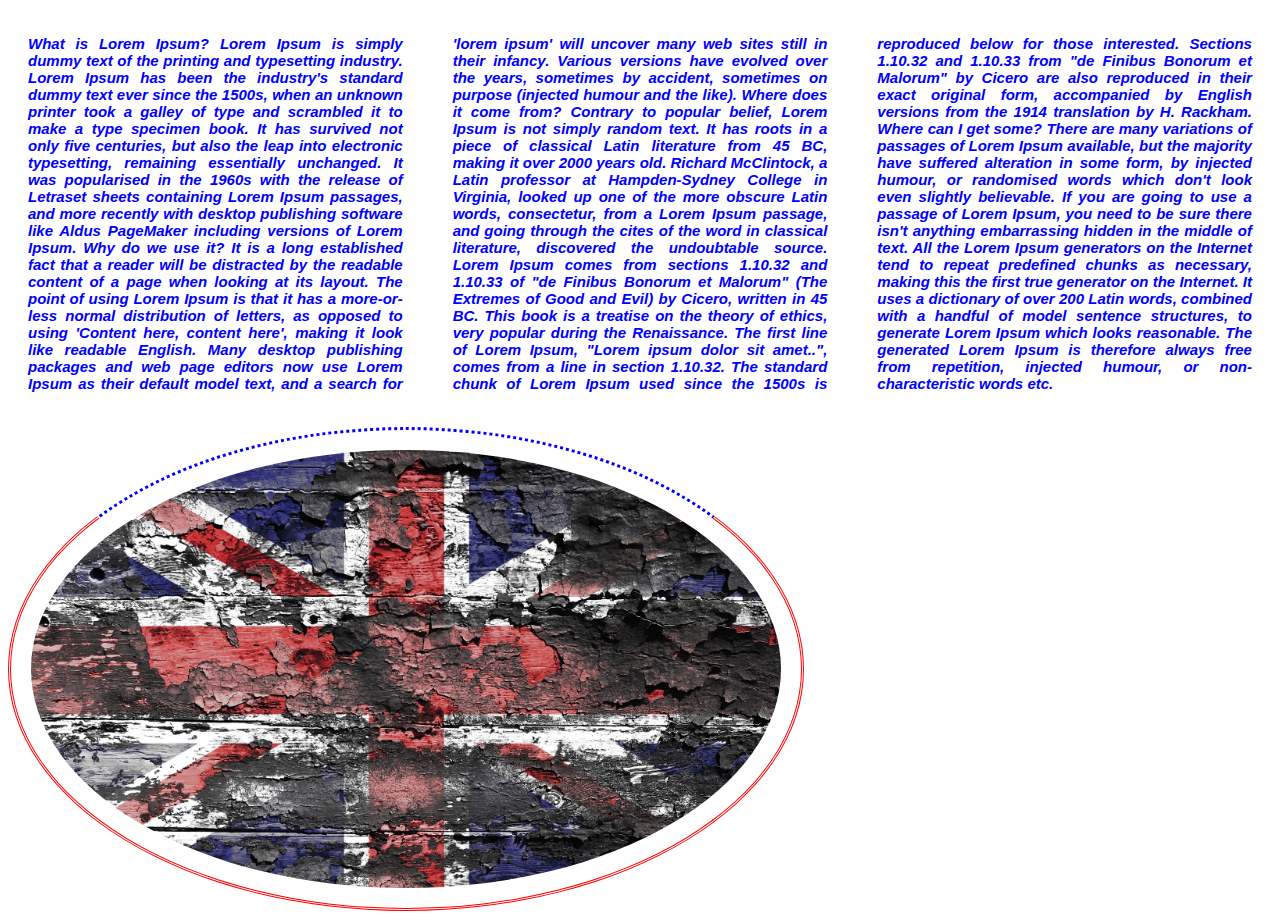
<file: index.html>
<!DOCTYPE html>
<html lang="pt-br">
<head>
    <meta charset="UTF-8">
    <meta name="viewport" content="width=device-width, initial-scale=1.0">
    <link rel="stylesheet" href="style.css">
    <title>Document</title>
</head>
<body>
    <p>
        What is Lorem Ipsum?
Lorem Ipsum is simply dummy text of the printing and typesetting industry. Lorem Ipsum has been the industry's standard dummy text ever since the 1500s, when an unknown printer took a galley of type and scrambled it to make a type specimen book. It has survived not only five centuries, but also the leap into electronic typesetting, remaining essentially unchanged. It was popularised in the 1960s with the release of Letraset sheets containing Lorem Ipsum passages, and more recently with desktop publishing software like Aldus PageMaker including versions of Lorem Ipsum.

Why do we use it?
It is a long established fact that a reader will be distracted by the readable content of a page when looking at its layout. The point of using Lorem Ipsum is that it has a more-or-less normal distribution of letters, as opposed to using 'Content here, content here', making it look like readable English. Many desktop publishing packages and web page editors now use Lorem Ipsum as their default model text, and a search for 'lorem ipsum' will uncover many web sites still in their infancy. Various versions have evolved over the years, sometimes by accident, sometimes on purpose (injected humour and the like).


Where does it come from?
Contrary to popular belief, Lorem Ipsum is not simply random text. It has roots in a piece of classical Latin literature from 45 BC, making it over 2000 years old. Richard McClintock, a Latin professor at Hampden-Sydney College in Virginia, looked up one of the more obscure Latin words, consectetur, from a Lorem Ipsum passage, and going through the cites of the word in classical literature, discovered the undoubtable source. Lorem Ipsum comes from sections 1.10.32 and 1.10.33 of "de Finibus Bonorum et Malorum" (The Extremes of Good and Evil) by Cicero, written in 45 BC. This book is a treatise on the theory of ethics, very popular during the Renaissance. The first line of Lorem Ipsum, "Lorem ipsum dolor sit amet..", comes from a line in section 1.10.32.

The standard chunk of Lorem Ipsum used since the 1500s is reproduced below for those interested. Sections 1.10.32 and 1.10.33 from "de Finibus Bonorum et Malorum" by Cicero are also reproduced in their exact original form, accompanied by English versions from the 1914 translation by H. Rackham.

Where can I get some?
There are many variations of passages of Lorem Ipsum available, but the majority have suffered alteration in some form, by injected humour, or randomised words which don't look even slightly believable. If you are going to use a passage of Lorem Ipsum, you need to be sure there isn't anything embarrassing hidden in the middle of text. All the Lorem Ipsum generators on the Internet tend to repeat predefined chunks as necessary, making this the first true generator on the Internet. It uses a dictionary of over 200 Latin words, combined with a handful of model sentence structures, to generate Lorem Ipsum which looks reasonable. The generated Lorem Ipsum is therefore always free from repetition, injected humour, or non-characteristic words etc.
    </p>
    <img src="img/foto.jpg" title="Ingleterra" class="imagem">
    <!--
        <img src="img/foto.jpg" title="bandeira" class="imagem">
        <img src="img/foto.jpg" title="bandeira" class="imagem">
        <img src="img/foto.jpg" title="bandeira" class="imagem">
        <img src="img/foto.jpg" title="bandeira" class="imagem">
        <img src="img/foto.jpg" title="bandeira" class="imagem">
        <img src="img/foto.jpg" title="bandeira" class="imagem">
        <img src="img/foto.jpg" title="bandeira" class="imagem">
    -->

</body>
</html>
</file>
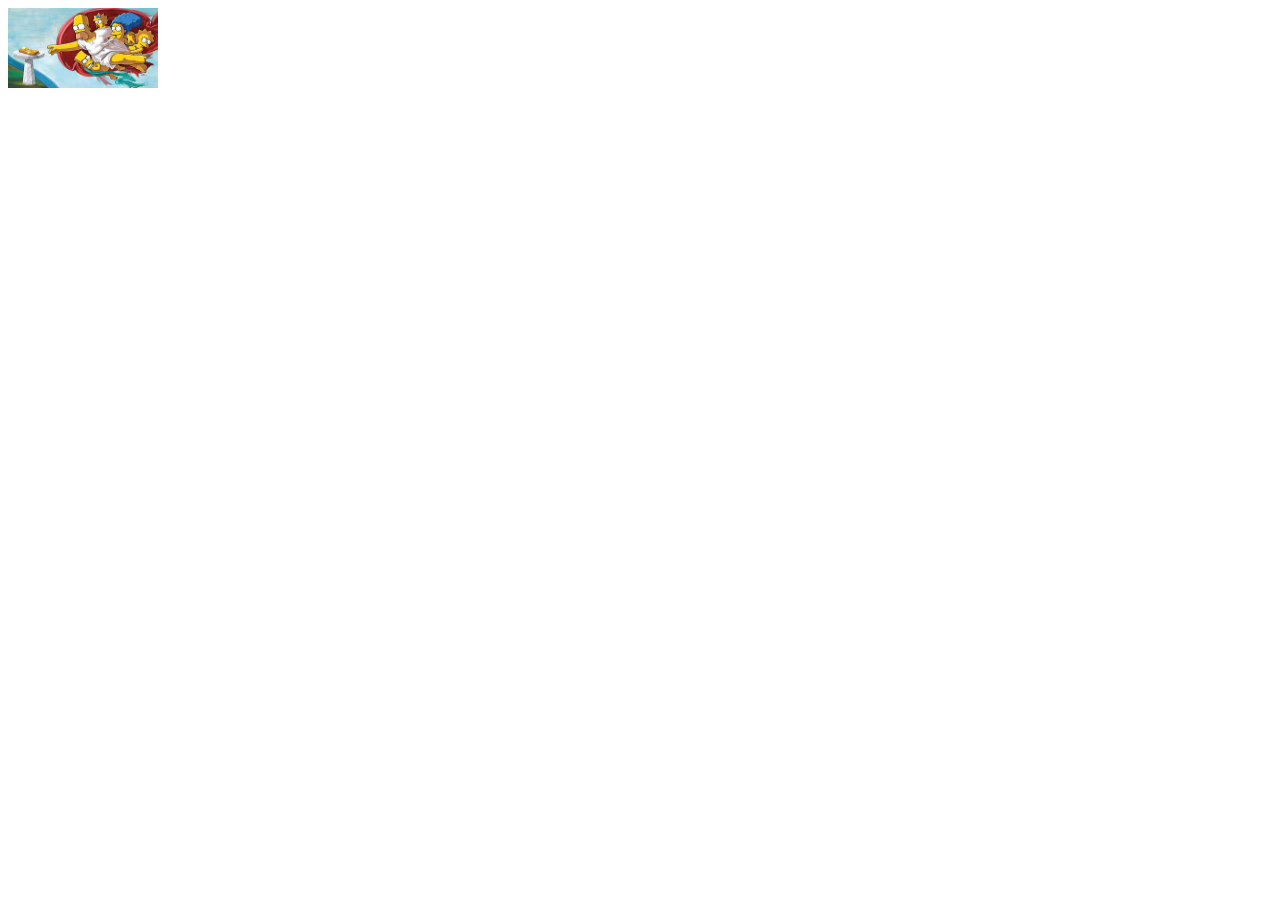
<file: imagem.html>
<!DOCTYPE html>
<html lang="pt-br">
<head>
    <meta charset="UTF-8">
    <meta name="viewport" content="width=device-width, initial-scale=1.0">
    <link rel="stylesheet" href="newstyle2.css">
    <title>Imagem</title>
</head>
<body>
    <img src="img/img3.jpg" class="pequena">
    <img src="img/img3.jpg" class="grande">
</body>
</html>
</file>
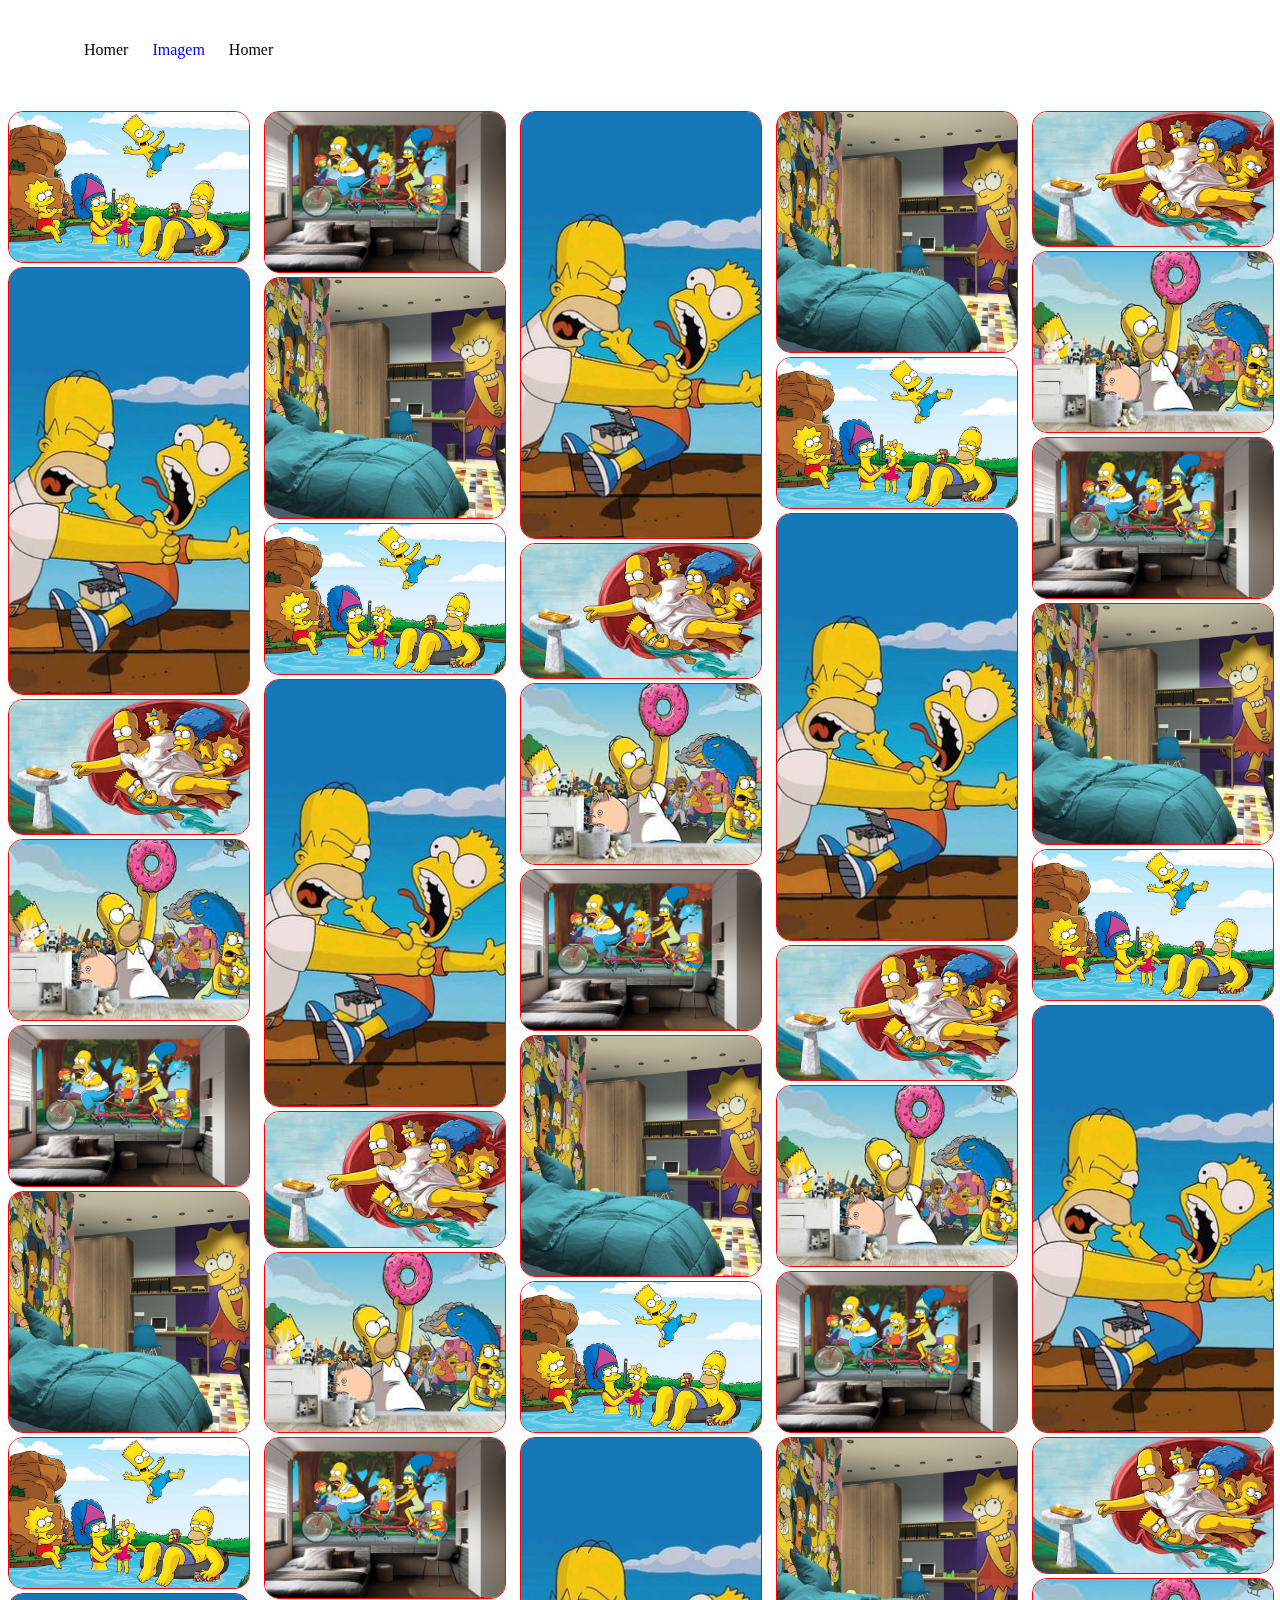
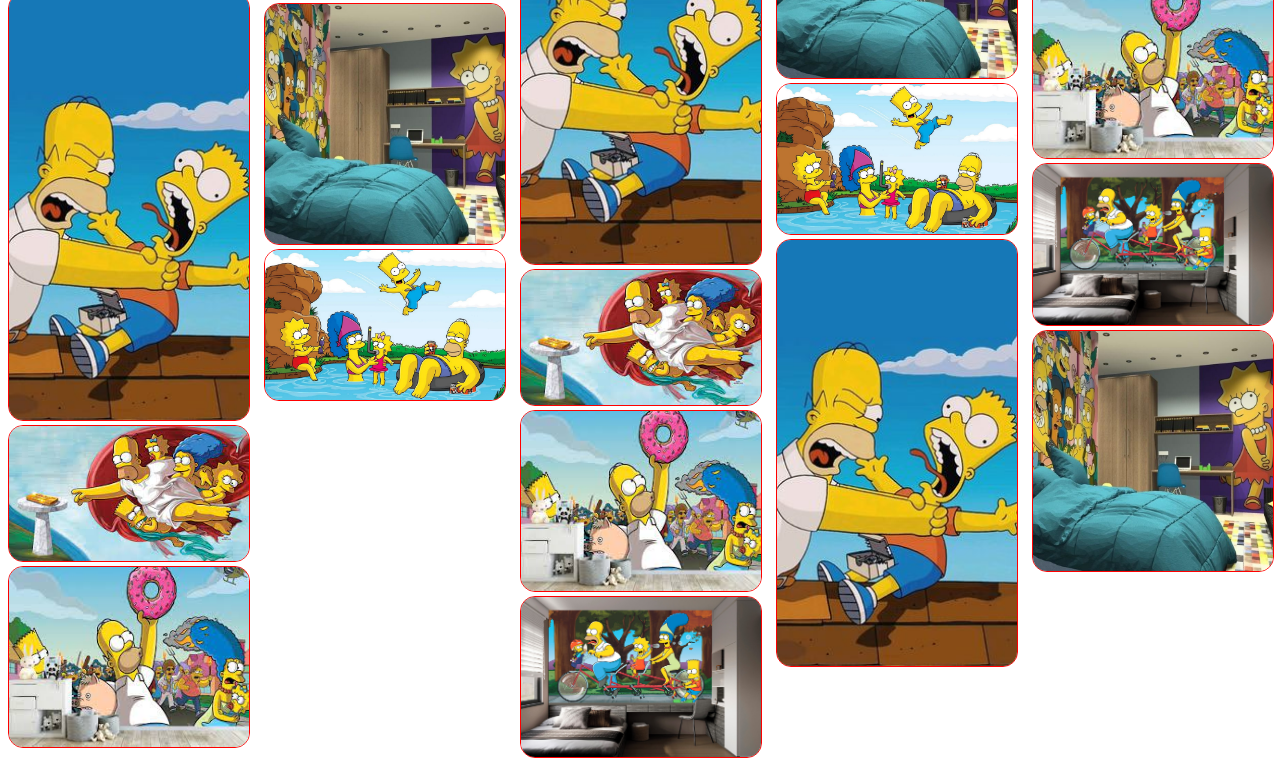
<file: new.html>
<!DOCTYPE html>
<html lang="pt-br">
<head>
    <meta charset="UTF-8">
    <meta http-equiv="X-UA-Compatible" content="IE=edge">
    <meta name="viewport" content="width=device-width, initial-scale=1.0">
    <link rel="stylesheet" href="newstyle.css">
    <title>Document</title>
</head>
<body>
    <header>
        <nav>
            <ol class="principal">
                Homer
                <div class="submenu">
                    <div>item 1</div>
                    <div>item 2</div>
                    <div>item 3</div>
                </div>
            </ol>
            <ol class="principal">
                <a href="imagem.html" target="_blank">Imagem</a>
                <div class="submenu">
                    <div>item 1</div>
                    <div>item 2</div>
                    <div>item 3</div>
                </div>
            </ol>
            <ol class="principal">
                Homer
                <div class="submenu">
                    <div class="itemcomsubmenu">
                        item 1
                        <div class="subdosub">
                            <li>Daniel</li>
                            <li>Daniel</li>
                            <li>Daniel</li>
                            <li>Daniel</li>
                        </div>
                    </div>
                    <div class="itemcomsubmenu">
                        item 2
                        <div class="subdosub">Davizinho</div>
                    </div>
                    <div>item 3</div>
                </div>
            </ol>
        </nav>
    </header>
    <div class="galeria">
        <img src="img/img1.png" alt="">
        <img src="img/img2.png" alt="">
        <img src="img/img3.jpg" alt="">
        <img src="img/img4.jpg" alt="">
        <img src="img/img5.jpg" alt="">
        <img src="img/img6.jpg" alt="">
        <img src="img/img1.png" alt="">
        <img src="img/img2.png" alt="">
        <img src="img/img3.jpg" alt="">
        <img src="img/img4.jpg" alt="">
        <img src="img/img5.jpg" alt="">
        <img src="img/img6.jpg" alt="">
        <img src="img/img1.png" alt="">
        <img src="img/img2.png" alt="">
        <img src="img/img3.jpg" alt="">
        <img src="img/img4.jpg" alt="">
        <img src="img/img5.jpg" alt="">
        <img src="img/img6.jpg" alt="">
        <img src="img/img1.png" alt="">
        <img src="img/img2.png" alt="">
        <img src="img/img3.jpg" alt="">
        <img src="img/img4.jpg" alt="">
        <img src="img/img5.jpg" alt="">
        <img src="img/img6.jpg" alt="">
        <img src="img/img1.png" alt="">
        <img src="img/img2.png" alt="">
        <img src="img/img3.jpg" alt="">
        <img src="img/img4.jpg" alt="">
        <img src="img/img5.jpg" alt="">
        <img src="img/img6.jpg" alt="">
        <img src="img/img1.png" alt="">
        <img src="img/img2.png" alt="">
        <img src="img/img3.jpg" alt="">
        <img src="img/img4.jpg" alt="">
        <img src="img/img5.jpg" alt="">
        <img src="img/img6.jpg" alt="">
        <img src="img/img1.png" alt="">
        <img src="img/img2.png" alt="">
        <img src="img/img3.jpg" alt="">
        <img src="img/img4.jpg" alt="">
        <img src="img/img5.jpg" alt="">
        <img src="img/img6.jpg" alt="">
        <img src="img/img1.png" alt="">
        <img src="img/img2.png" alt="">
        <img src="img/img3.jpg" alt="">
        <img src="img/img4.jpg" alt="">
        <img src="img/img5.jpg" alt="">
        <img src="img/img6.jpg" alt="">
    </div>
</body>
</html>
</file>
<file: style.css>
.imagem{

   /* tamanho */
   width: 100%;
   height: 100%;
   
   /* tamanho maximo */
   max-width: 750px;
   max-height: 550px;
   
   /* tamanho minimo */
   min-width: 550px;
   min-height: 350px;

   /* borda */
   border-style: double;
   border-color: red;
   border-top: blue dotted;
   box-sizing: 3px; 
   border-radius: 50%;
   padding: 20px;

   transition: 500ms;
}
.imagem:hover{
   border-radius: 0;
   background: yellow;
}
p{
   font-size: 15px;
   color: blue;
   font-family: 'Gill Sans', 'Gill Sans MT', Calibri, 'Trebuchet MS', sans-serif;
   font-weight: bold;
   text-align: justify;
   font-style: italic;

   padding: 20px;

   column-count: 3;
   column-gap: 50px;
}
</file>
<file: newstyle2.css>
.pequena{
    width: 150px;
    height: 80px;
}
.grande{
    width: 450px;
    height: 240px;
    display: none;
}
.pequena:hover + .grande{
    display:block;
}
.pequena:hover{
    display: none;
}
.grande:hover{
    display: block;
}
</file>
<file: newstyle.css>
img{
    position: relative;
    width: 100%;
    border-radius: 15px;
    border: double 1px red;
    transition: 0.7s;
    z-index: 1;
}
img:hover{
    width: 150%;
    z-index: 2;
    border-style:groove;
    border-color: yellowgreen;
    
}
.galeria{
    position: relative;
    top: 103px;
    column-count: 5;
}
header{
    position:fixed;
    left: calc(5% - 20px);
    top: 10px;
    margin: auto;
    z-index: 3;
    background-color:none;
    width: 90%;
    padding: 5px;
    /*border:red thin double;*/
    padding-left: 30px;
    border-radius: 15px;
   
}
ol{
    display: inline-block;
    text-align: left;
    padding: 10px;
}
.submenu{
    display: none;
    position: absolute;
}
.principal{
    vertical-align: top;
}
.principal:hover{
    transition: 0.6s;
}
.principal:hover .submenu{
    background: black;
    color: #fff;
    display: block;
    padding: 15px;
}
.subdosub{
    display: none;
}
.itemcomsubmenu{
    position: relative;
    width: 130%;
}
.itemcomsubmenu:hover .subdosub{
    position: absolute;
    top: 0px;
    left: 100%;
    display: block;
    background: blue;
    padding: 5px;
}
li{
    padding: 10px;
    list-style-type: none;
    cursor: pointer;
}
.subdosub:hover{
    display: block;
}
 a{
    text-decoration: none;
 }
 a:visited{
    color:black;

 }
</file>
